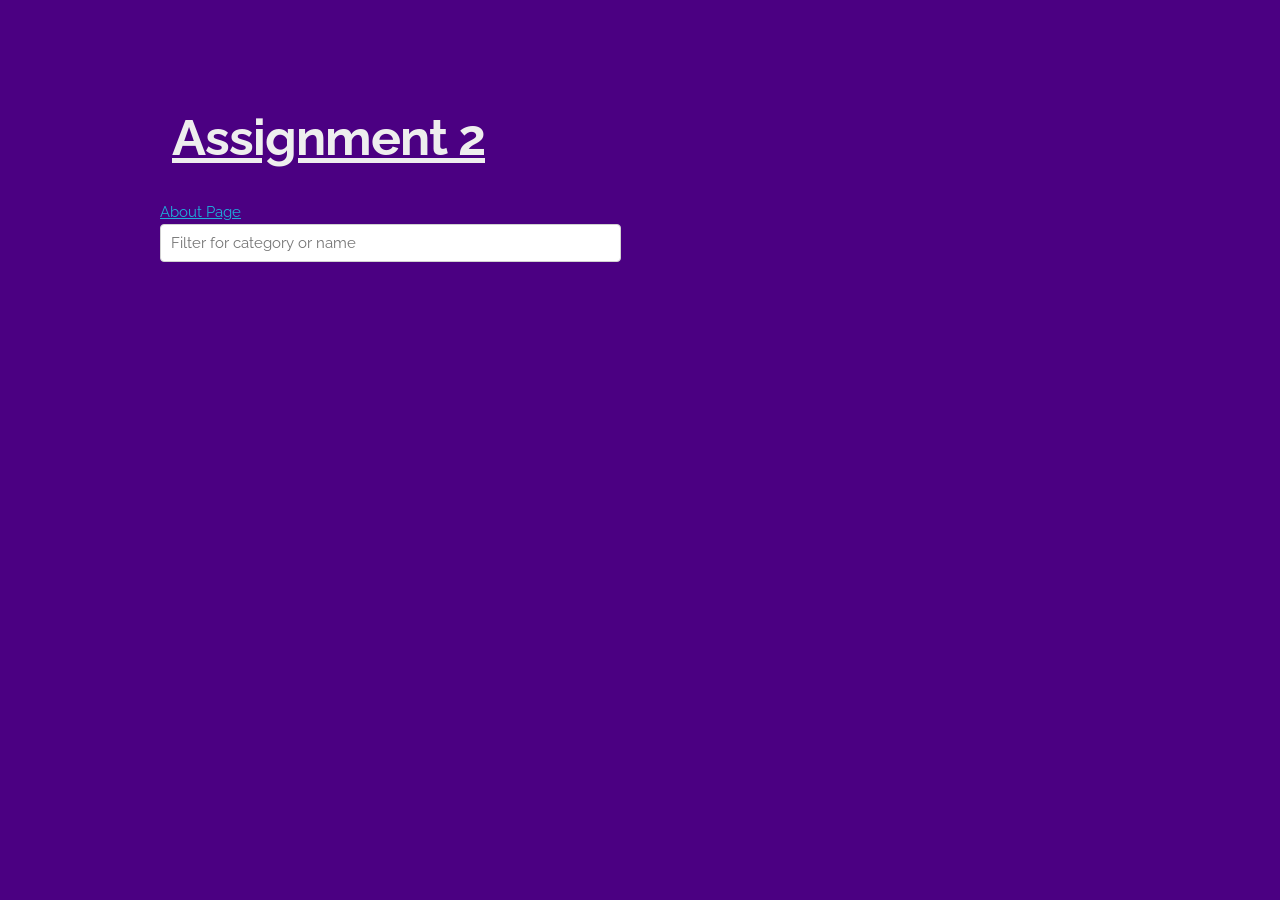
<file: public/asst-2/index.html>
<html lang="en">
<head>
    <meta charset="UTF-8">
    <meta name="viewport" content="width=device-width, initial-scale=1.0">
    <title>Assignment 2</title>
    <link href="//fonts.googleapis.com/css?family=Raleway:400,300,600" rel="stylesheet" type="text/css">
    <link rel="stylesheet" type="text/css" href="normalize.css" />
    <link rel="stylesheet" type="text/css" href="skeleton.css" />
    <link rel="stylesheet" type="text/css" href="styles.css" />
</head>
<body>
    <div class="container">
        <div class="row">
          <div class="one-half column" style="margin-top: 10%; bottom: 10%;">
            <h1>Assignment 2</h1>
            <a href="about.html">About Page</a>
            <input type="text" class="textentry" placeholder="Filter for category or name"></input>
            <div id="navContainer">
                <ul class="suggestions"></ul>
            </div>
          </div>
        </div>
      </div>
    <script src="script.js"></script>
</body>
</html>
</file>
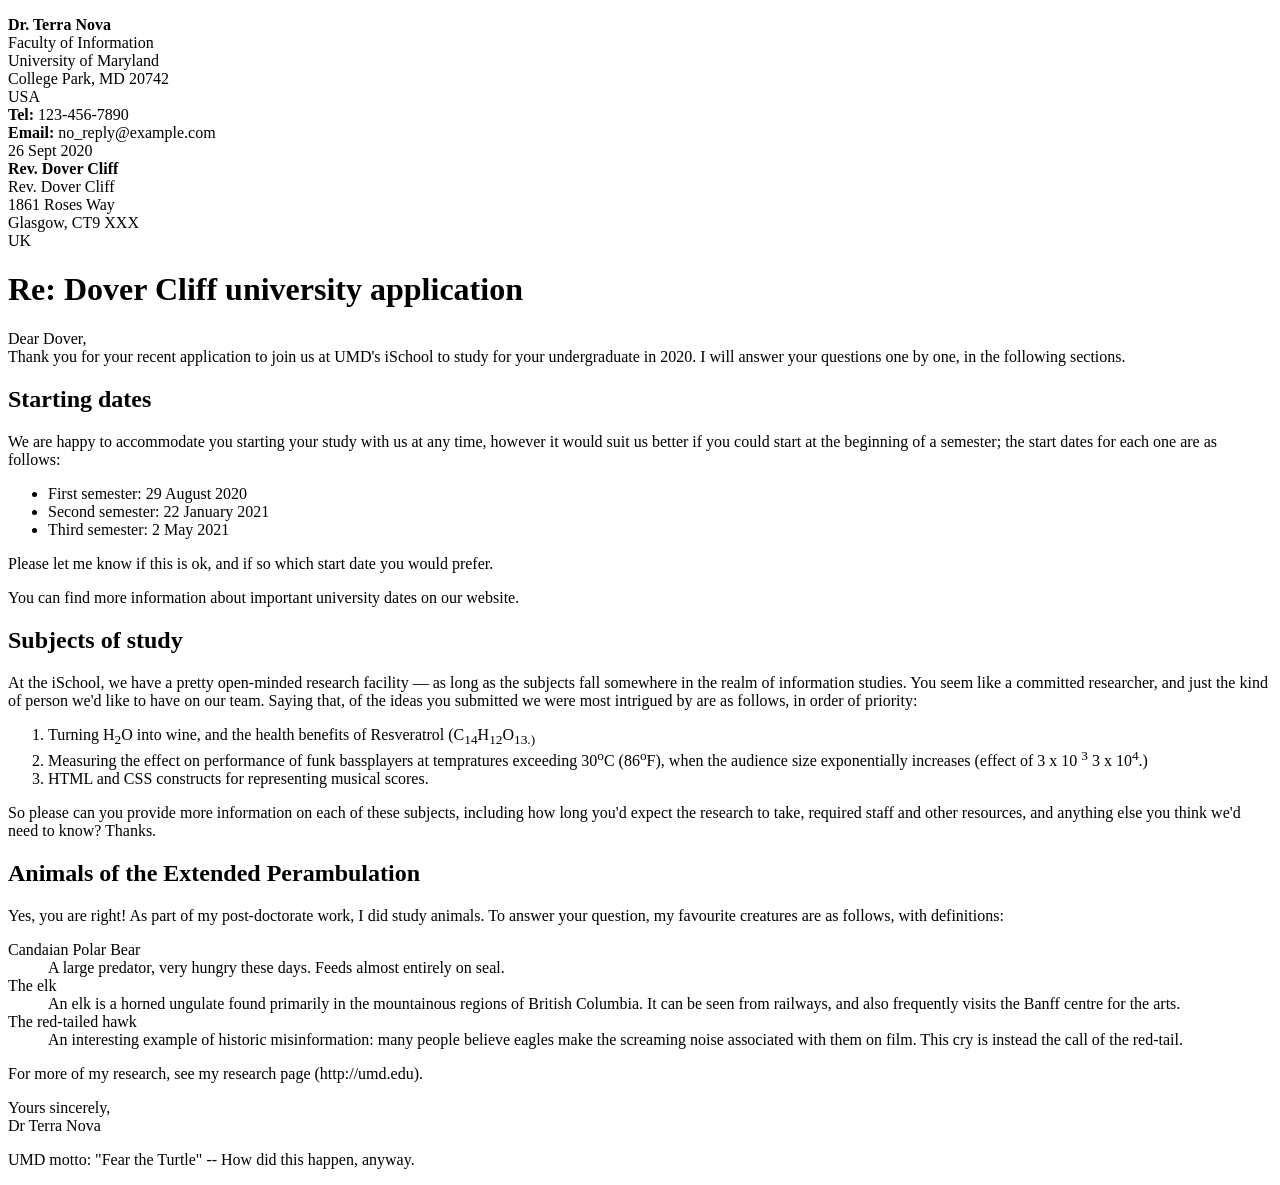
<file: public/lab_2/index.html>
<!DOCTYPE html>
<html>
    <head>
        <meta charset="UTF-8">
        <title>Lab 2 Email Shane Vong</title>
    </head>

    <body>
        <p><strong>Dr. Terra Nova</strong><br>
        Faculty of Information<br>
        University of Maryland<br>
        College Park, MD 20742<br>
        USA<br>
        <strong>Tel:</strong> 123-456-7890<br>
        <strong>Email: </strong> no_reply@example.com<br>

        26 Sept 2020<br>

        <strong>Rev. Dover Cliff</strong><br>
        Rev. Dover Cliff<br>
        1861 Roses Way<br>
        Glasgow, CT9 XXX<br>
        UK<br>
        </p>
        
        <h1>Re: Dover Cliff university application</h1>
    
        <p>Dear Dover,<br>
            Thank you for your recent application to join us at UMD's iSchool to study for your undergraduate in 2020. I will answer your questions one by one,
            in the following sections.</p>

        <h2>Starting dates</h2>

        <p>We are happy to accommodate you starting your study with us at any time, however it would suit us better if you could start at the beginning of a 
        semester; the start dates for each one are as follows:</p>

        <ul>
            <li>First semester: 29 August 2020</li>
            <li>Second semester: 22 January 2021</li>
            <li>Third semester: 2 May 2021</li>
        </ul>

        <p>Please let me know if this is ok, and if so which start date you would prefer.</p>
        <p>You can find more information about important university dates on our website.</p>

        <h2>Subjects of study</h2>

        <p>At the iSchool, we have a pretty open-minded research facility — as long as the subjects fall somewhere in the realm of information studies. You seem like a committed researcher, and just the kind of person we'd like to have on our team. 
        Saying that, of the ideas you submitted we were most intrigued by are as follows, in order of priority:
        </p>

        <ol>
            <li>Turning H<sub>2</sub>O into wine, and the health benefits of Resveratrol (C<sub>14</sub>H<sub>12</sub>O<sub>13.)</sub></li>
            <li>Measuring the effect on performance of funk bassplayers at tempratures exceeding 30<sup>o</sup>C (86<sup>o</sup>F), when the audience size exponentially increases (effect of 3 x 10 <sup>3</sup> 3 x 10<sup>4</sup>.)</li>
            <li>HTML and CSS constructs for representing musical scores.</li>
        </ol>

        <p>So please can you provide more information on each of these subjects, including how long you'd expect the research to take, 
        required staff and other resources, and anything else you think we'd need to know? Thanks.</p>

        <h2>Animals of the Extended Perambulation</h2>

        <p>Yes, you are right! As part of my post-doctorate work, I did study animals. To answer your question, 
        my favourite creatures are as follows, with definitions:</p>

        <dl>
            <dt>Candaian Polar Bear</dt>
            <dd>A large predator, very hungry these days. Feeds almost entirely on seal.</dd>
            <dt>The elk</dt>
            <dd>An elk is a horned ungulate found primarily in the mountainous regions of British Columbia. It can be seen from railways, and also frequently visits the Banff centre for the arts.</dd>
            <dt>The red-tailed hawk</dt>
            <dd>An interesting example of historic misinformation: many people believe eagles make the screaming noise associated with them on film. This cry is instead the call of the red-tail.</dd>
        </dl>

        <p>For more of my research, see my research page (http://umd.edu).</p>

        Yours sincerely,<br>
        Dr Terra Nova<br>

        <p>UMD motto: "Fear the Turtle" -- How did this happen, anyway.</p>
</body>

</html>
</file>
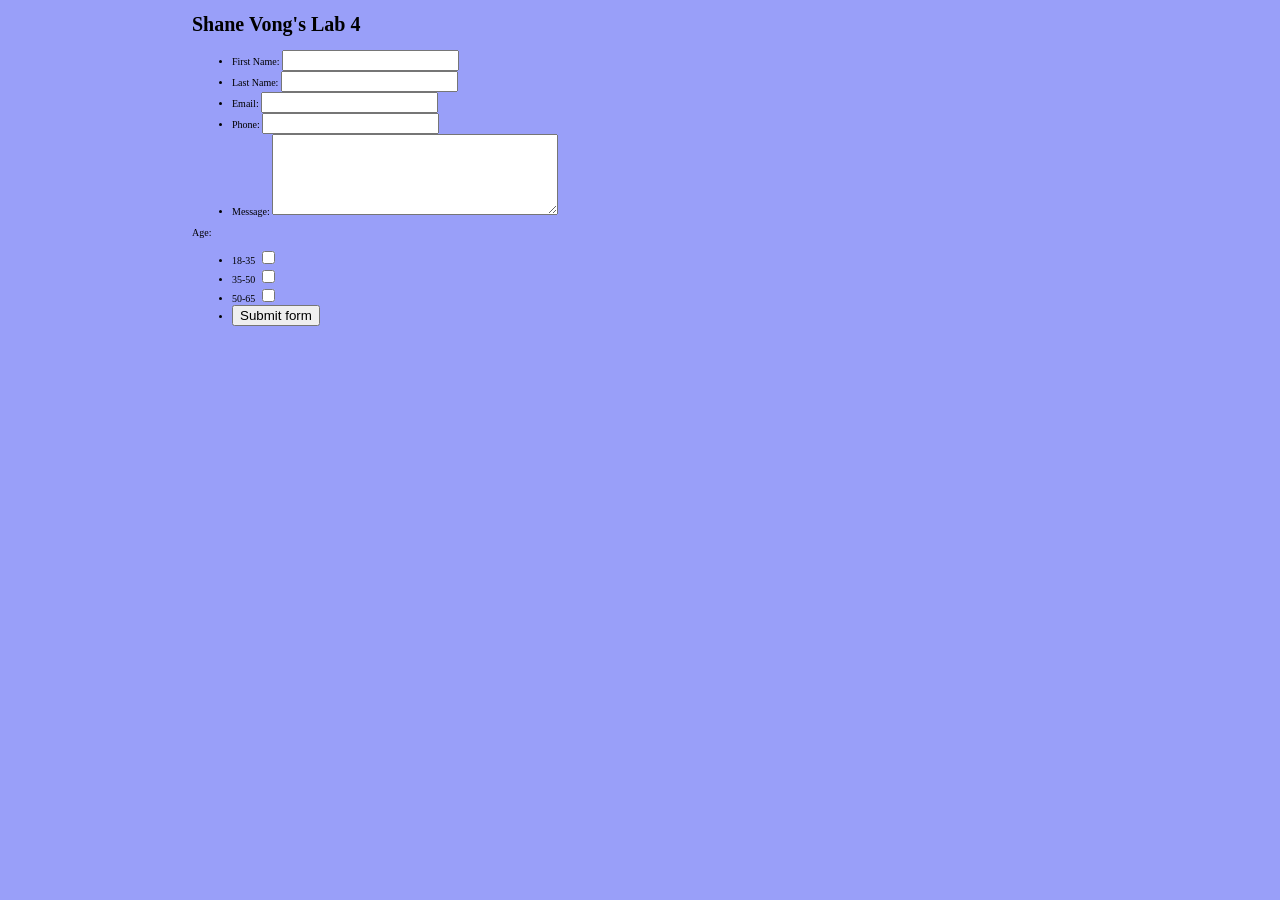
<file: public/lab_4/index.html>
<!DOCTYPE html>
<html lang="en">
    <head>
        <meta charset="utf-8">
        <title>Shane Vong's Lab 4</title>
        <link href="styles.css" rel="stylesheet">
    </head>
    
    <body>
        <h1>Shane Vong's Lab 4</h1>
        <div class="wrapper">
        <div class="container">

        <ul class="flex-outer">
        <li>
            <label for="firstname">First Name:</label>
            <input name="firstname" type="firstname" id="firstname">
        </li>
        <li>
            <label for="lastname">Last Name:</label>
            <input name="lastname" type="lastname" id="lastname">
        </li>
        <li>
            <label for="email">Email:</label>
            <input name="email" type="email" id="email">
        </li>
        <li>
            <label for="phone">Phone:</label>
            <input name="phone" type="phone" id="phone">
        </li>
        <li>
            <label for="message">Message:</label>
            <textarea name="message" rows="5" cols="33" id="message" placeholder="Enter your message here">            </textarea>
        </li>
        </ul>
        
            <p>Age:</p>
            <ul class="flex-inner">
                <li>
                    <label for="18-35">18-35</label>
                    <input type="checkbox" id="18-35" name="18-35" value="18-35">
                </li>
                <li>
                    <label for="35-50">35-50</label>
                    <input type="checkbox" id="35-50" name="35-50" value="35-50">
                </li>
                <li>
                    <label for="50-65">50-65</label>
                    <input type="checkbox" id="50-65" name="50-65" value="50-65">
                </li>
                <li class="button">
                    <button type="submit">Submit form</button>
                </li>

            </ul>
        

        </div>
        </div>
    </body>

</html>
</file>
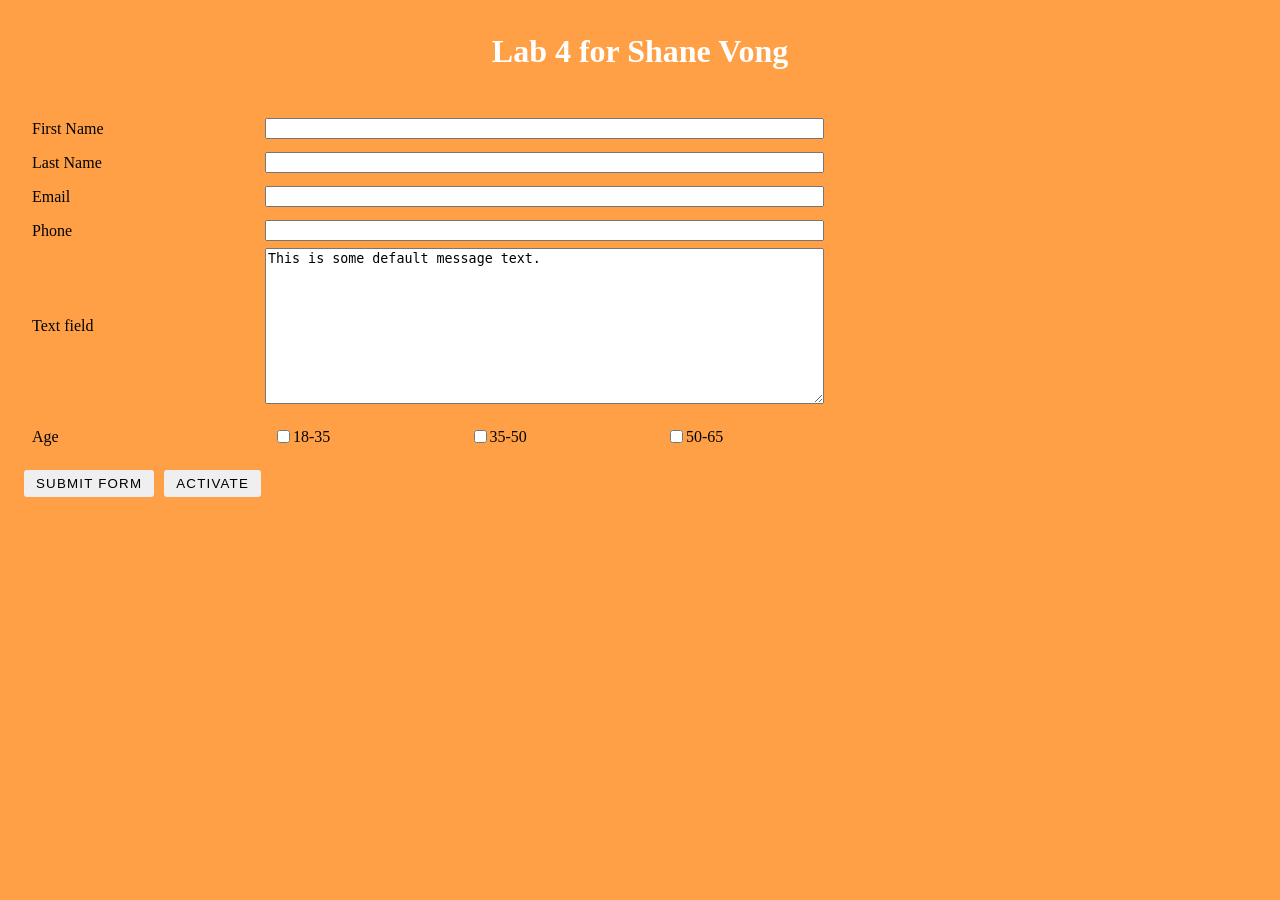
<file: public/lab_5/index.html>
<!DOCTYPE html>
<html lang="en">
<head>
    <title>Lab 4 for Shane Vong</title>
    <link rel="stylesheet" type="text/css" href="styles.css" />
</head>
<body>
    <div class="wrapper">
        <div class="container">
            <div class="header">
                <h1>Lab 4 for Shane Vong</h1>
            </div>
            <form action="/api" method="post">
                <ul class="flex-outer">
                    <li><label for="fname">First Name</label>
                        <input type="text" name="first-name" id="fname"></li>
                    <li><label for="lname">Last Name</label>
                        <input type="text" name="last-name" id="lname"></li>
                    <li><label for="email">Email</label>
                        <input type="email" name="email" id="email"></li>
                    <li><label for="phone">Phone</label>
                        <input type="tel" name="phone" id="phone"></li>
                    <li><label for="message">Text field</label>
                        <textarea name="message" id="message" cols="33" rows="10">This is some default message text.</textarea></li>
                    <li>
                        <p>
                            Age
                        </p>
                        <ul class='flex-inner'>
                            <li><input type="checkbox" id="eighteen-thirtyfive" name="age">
                                <label for="eighteen-thirtyfive">18-35</label></li>
                            <li><input type="checkbox" id="thirtyfive-fifty" name="age">
                                <label for="thirtyfive-fifty">35-50</label></li>
                            <li><input type="checkbox" id="fifty-sixtyfive" name="age">
                                <label for="fifty-sixtyfive">50-65</label></li>
                        </ul>
                    </li>
                    <li>
                        <button class="button" id="submit_button" name="submit_button" type="submit">Submit form</button>
                        <button onclick="testFunction()" class="button" id="active_button" name="active_button" type="button">Activate</button>
                    </li>
                </ul>
            </form>
        </div>
    </div>
    <script>
    function testFunction() {
        fetch('/api')
        .then((response) => response.text())
        .then((response) => {
             console.log(response);
             document.querySelector('body').style.backgroundColor = "#4EF26B";
             document.querySelector('h1').innerHTML = "Lab 5 for Shane Vong";
             document.querySelector('.flex-outer').style.margin = "0px auto";
             const elements = document.querySelectorAll('.flex-inner li label')
             const fruitArray = ['orange', 'mango', 'blueberry']
             elements.forEach((el,i) => {
                 const text = el.innerText;
                 console.log(text);
                 el.innerText = fruitArray[i];
                })

             const term = document.querySelectorAll('.checkbox-list-label')
             term.forEach((el,i) => {
                 const text = el.innerText;
                 console.log(text);
                 i.innerText = "Fruits";
                })

             
        })
   }
</script>
</body>
</html>
</file>
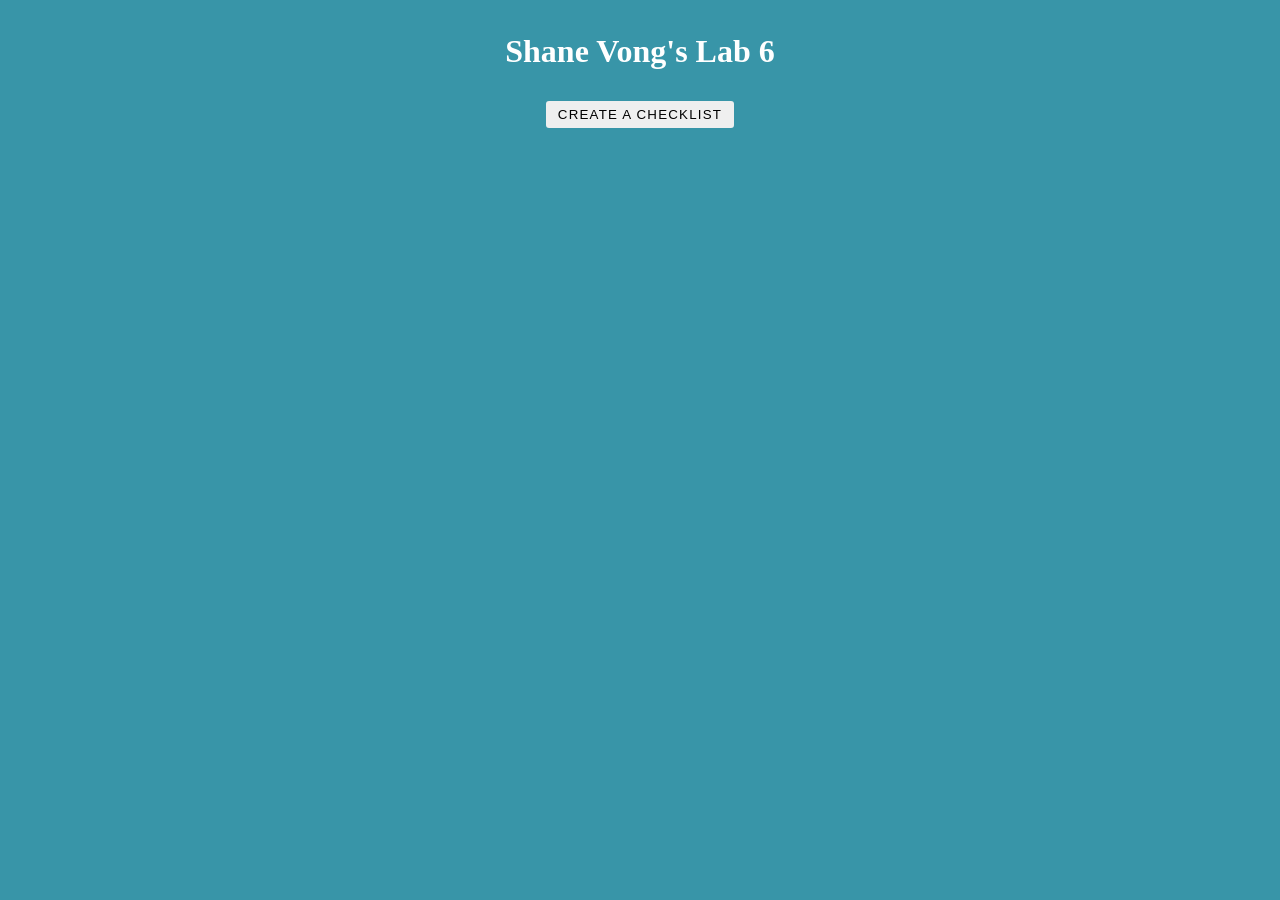
<file: public/lab_6/index.html>
<!DOCTYPE html>
<html lang="en">
  <head>
    <title>Shane Vong's Lab 6</title>
    <link rel="stylesheet" type="text/css" href="styles.css" />
    <script
      src="https://code.jquery.com/jquery-3.5.1.slim.min.js"
      integrity="sha256-4+XzXVhsDmqanXGHaHvgh1gMQKX40OUvDEBTu8JcmNs="
      crossorigin="anonymous"
    ></script>
  </head>
  <body>
    <div class="wrapper">
      <div class="container flex-outer">
        <div class="header">
          <h1>Shane Vong's Lab 6</h1>
        </div>
        <form>
          <button
            type="submit"
            class="submitButton"
            name="submitButton"
          >Create A Checklist</button>
        </form>
      </div>
    </div>
    <script src="script.js"></script>
  </body>
</html>
</file>
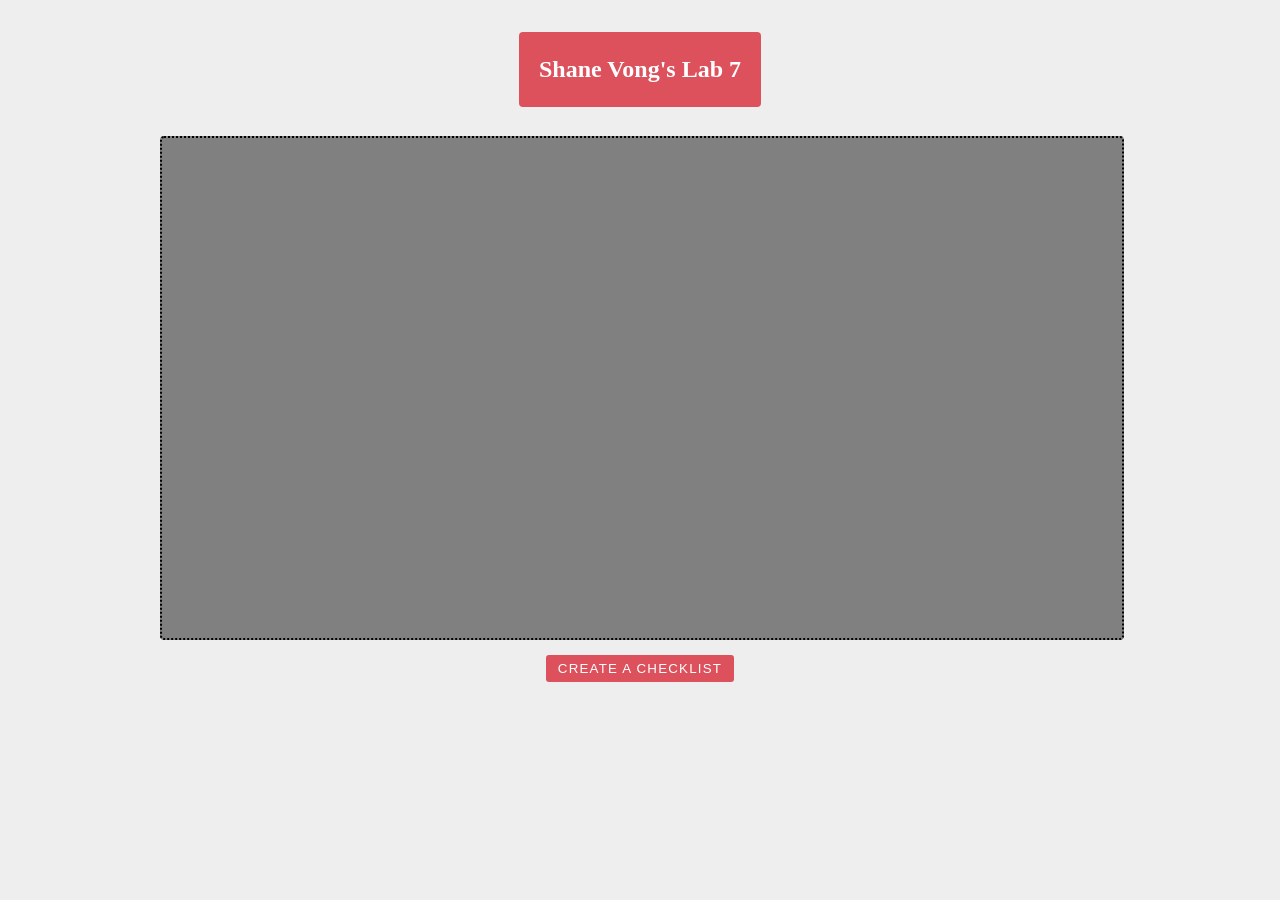
<file: public/lab_7/index.html>
<!DOCTYPE html>
<html lang="en">
    <head>
        <meta charset="UTF-8">
        <meta name="viewport" content="width=device-width, initial-scale=1.0" />
        <link rel="stylesheet" type="text/css" href="styles.css"/>
        <script 
            src="https://code.jquery.com/jquery-3.5.1.slim.min.js"
            integrity="sha256-4+XzXVhsDmqanXGHaHvgh1gMQKX40OUvDEBTu8JcmNs="
            crossorigin="anonymous"
        ></script>
        <title>Shane Vong's Lab 7</title>
    </head>
    <body>
        <div class="wrapper">
         <div class="container flex-outer">
             <div class="header">
                <h1>Shane Vong's Lab 7</h1>
             </div>
             <div id="chartContainer"></div>
             <form>
              <button
                type="submit"
                class="submitButton"
                name="submitButton"
              >Create A Checklist</button>
             </form>
         </div>
        </div>
        <script src="canvasjs.min.js"></script>
        <script src="script.js"></script>
    </body>
</html>

<!--
    - set this up as an HTML page with correct wrapper and container
    - this is to make sure your chart isn't Huge when it appears
    - Import your stylesheet in the head
    - Import your bar chart from https://canvasjs.com/html5-javascript-bar-chart/
    - Import script.js before your body closing tag
    - add a div with an id of chartContainer


    - TRY THIS: type "doc" at the top of this file and press "tab" for Emmet autocomplete support
-->
</file>
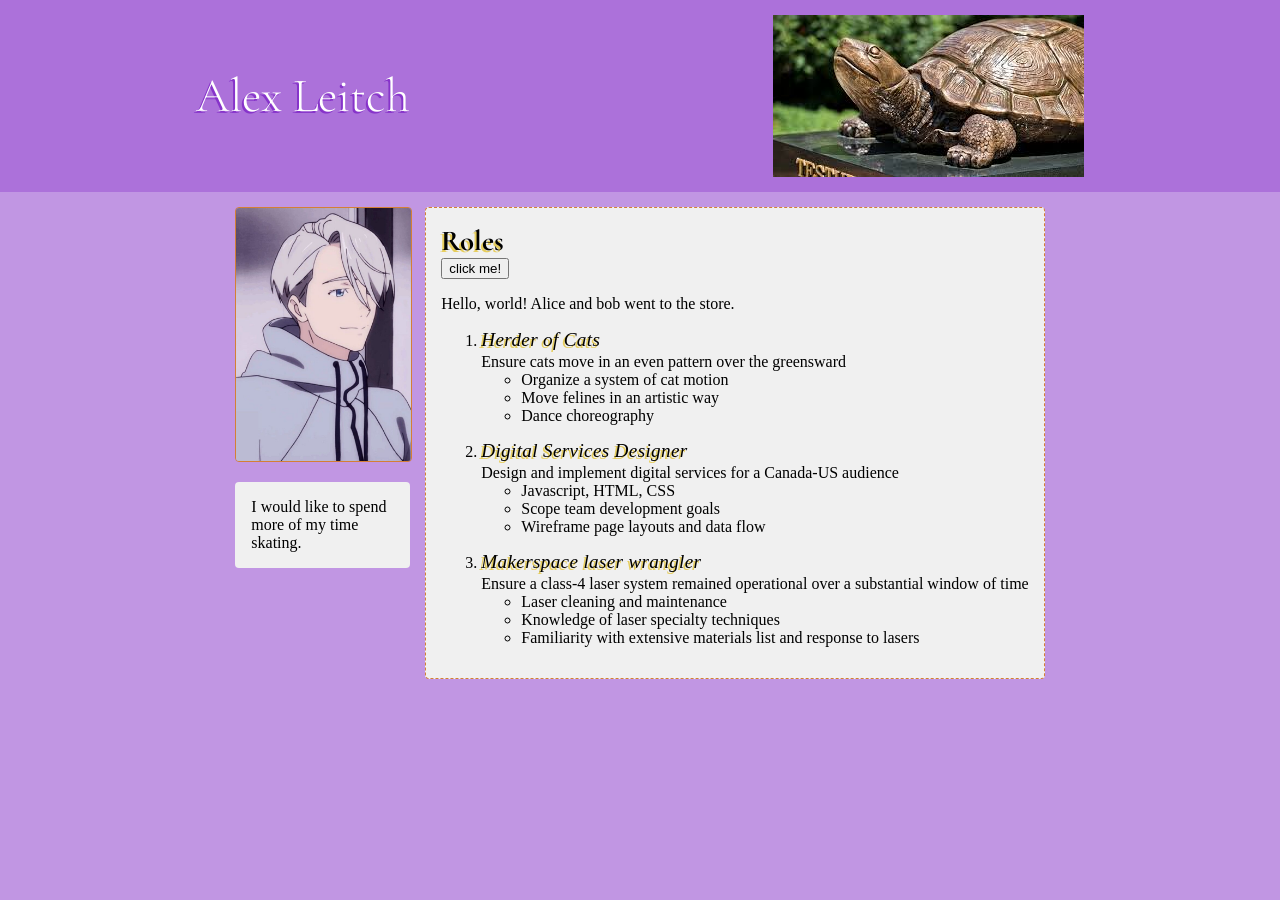
<file: public/answer_key/asst-1/index.html>
<!DOCTYPE html>
<html lang="en">

<head>
    <title>Alex Leitch demo resume</title>
    <link rel="stylesheet" type="text/css" href="styles.css" />
    <link href="https://fonts.googleapis.com/css2?family=Cormorant+Garamond:ital,wght@0,300;1,600&family=Sansita+Swashed:wght@300;700&display=swap" rel="stylesheet">
</head>

<body>
    <div class="header">
        <h1>Alex Leitch</h1>
        <img class="logo" src="testudo.jpeg" alt="The UMD tortoise"/>
    </div>
    <div class="wrapper">
        <div class="container">
            <div class="one">
                <img class="image" src="viktor.jpg" alt="Viktor, a character from Yuri on Ice"/>
                <p>I would like to spend more of my time skating.</p>
            </div>
            <div class="two">
                <h2 class="rolesTitle">Roles</h2>
                <button type="button" onclick="clickMe()">click me!</button>
                <p>
                    Hello, world! Alice and bob went to the store.
                </p>
                <ol>
                    <li>
                        <h2 class="jobtitle">Herder of Cats</h2>
                        <div class="jobdesc">Ensure cats move in an even pattern over the greensward</div>
                        <ul class="resp">
                            <li>Organize a system of cat motion</li>
                            <li>Move felines in an artistic way</li>
                            <li>Dance choreography</li>
                        </ul>
                    </li>
                    <li>
                        <h2 class="jobtitle">Digital Services Designer</h2>
                        <div class="jobdesc">Design and implement digital services for a Canada-US audience</div>
                        <ul class="resp">
                            <li>Javascript, HTML, CSS</li>
                            <li>Scope team development goals</li>
                            <li>Wireframe page layouts and data flow</li>
                        </ul>
                    </li>
                    <li>
                        <h2 class="jobtitle">Makerspace laser wrangler</h2>
                        <div class="jobdesc">Ensure a class-4 laser system remained operational over a substantial
                            window of
                            time</div>
                        <ul class="resp">
                            <li>Laser cleaning and maintenance</li>
                            <li>Knowledge of laser specialty techniques</li>
                            <li>Familiarity with extensive materials list and response to lasers</li>
                        </ul>
                    </li>
                </ol>

            </div>
        </div>
    </div>
    <script>
        function clickMe() {
            const RolesHeader = document.querySelector('.rolesTitle');
            console.log(RolesHeader);
            RolesHeader.innerHTML ="<h3>Hello World </h3>";
        }
    </script>
</body>

</html>
</file>
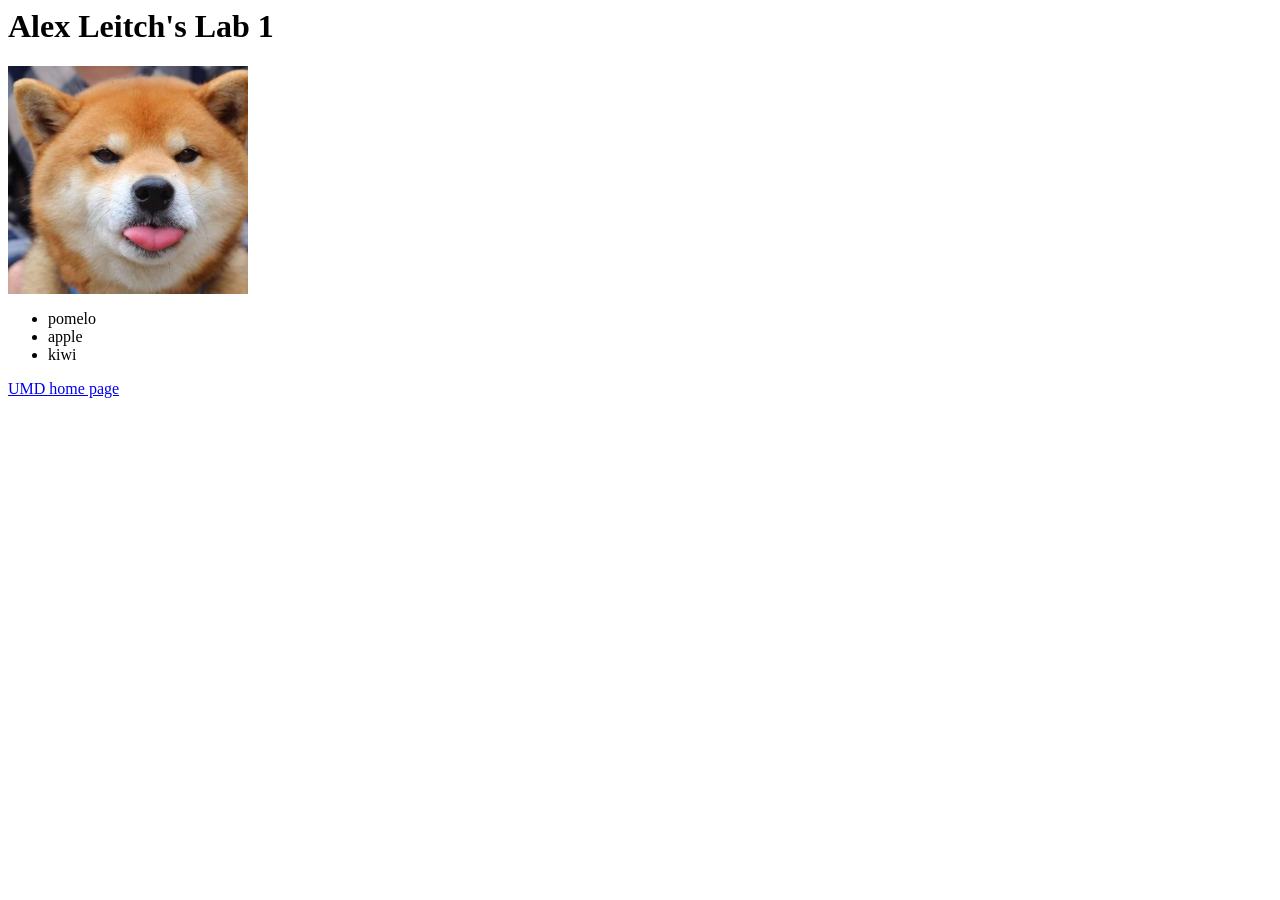
<file: public/answer_key/lab_1/index.html>
<html lang="en">
    <head>
        <title>Alex Leitch's Lab 1</title>
    </head>
    <body>
        <h1>Alex Leitch's Lab 1</h1>
        <img width="240" src="inu.png" alt="Shiba inu tongue stuck out"/><br />
        <ul>
            <li>pomelo</li>
            <li>apple</li>
            <li>kiwi</li>
        </ul>
        <a href="https://umd.edu">UMD home page</a>
    </body>
</html>
</file>
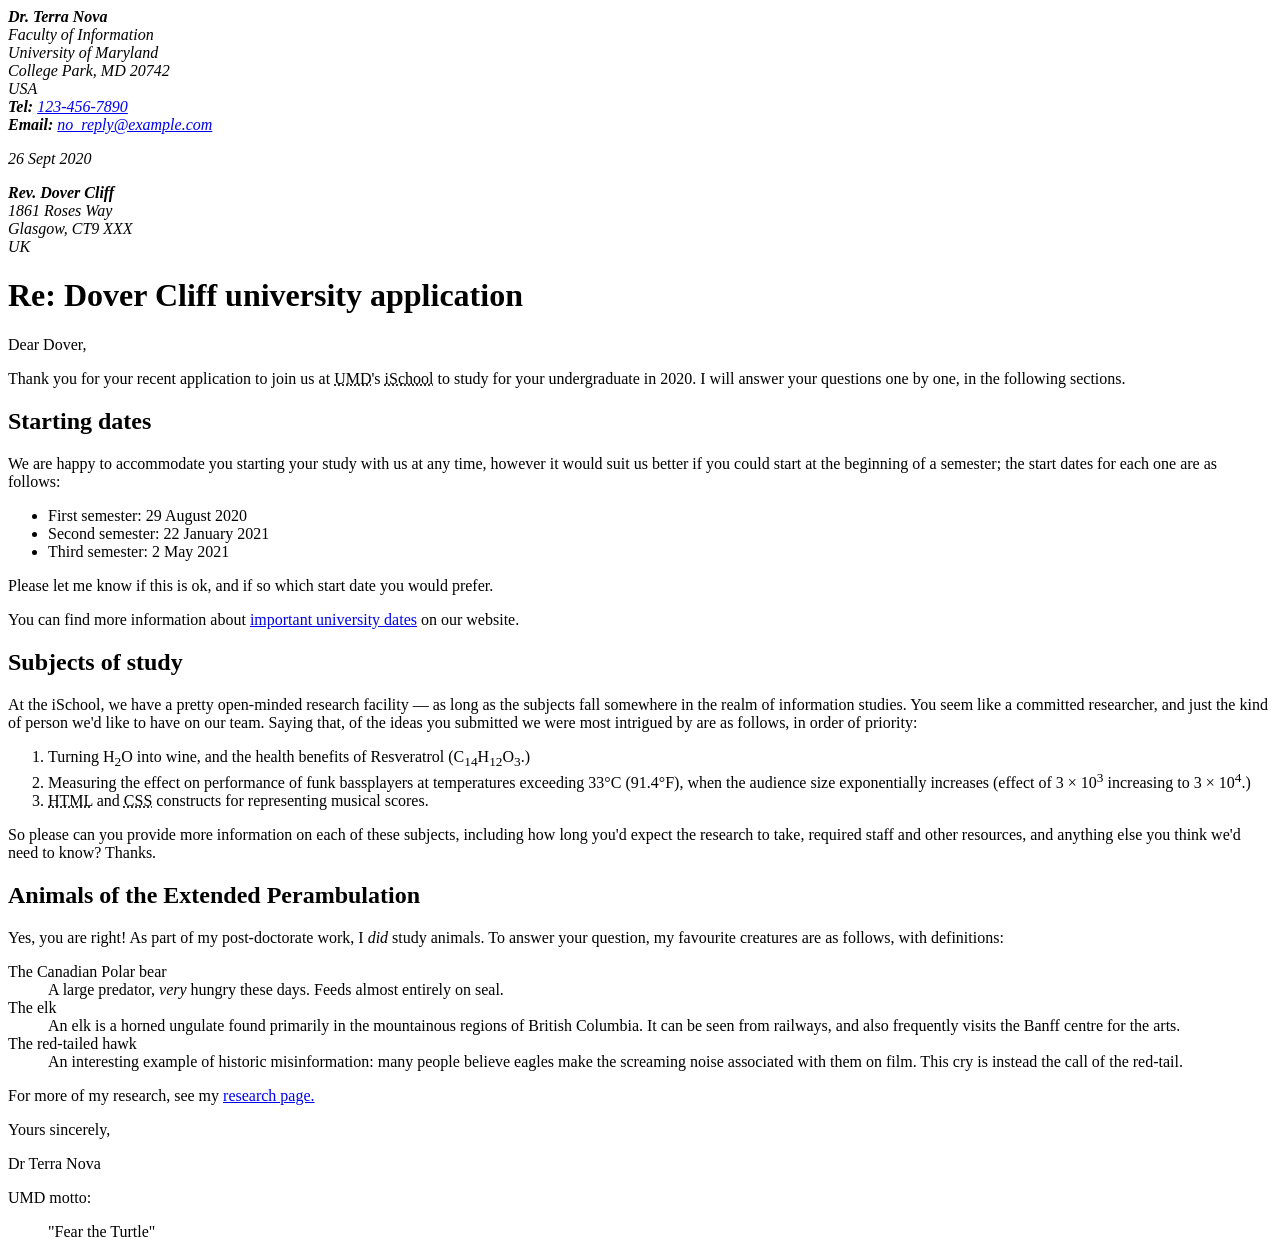
<file: public/answer_key/lab_2/index.html>
<!DOCTYPE html>
<html lang='en'>
    <head>
      <title>Lab 2</title>
      <meta name="author" content="Alex Leitch"/>
    </head>
    <body>
      <address>
      <strong>Dr. Terra Nova</strong><br />
      Faculty of Information<br />
      University of Maryland<br />
      College Park, MD 20742<br />
      USA<br />
      <strong>Tel:</strong>
      <a href="tel:1234567890">123-456-7890</a
      ><br />
      <strong>Email:</strong>
      <a href="mailto:no_reply@example.com">no_reply@example.com</a>

      <p><time datetime="2020-09-26">26 Sept 2020</time></p>
    </address>

    <address>
      <strong>Rev. Dover Cliff</strong><br />
      1861 Roses Way<br />
      Glasgow, CT9 XXX<br />
      UK
    </address>

    <h1>Re: Dover Cliff university application</h1>

    <p>Dear Dover,</p>

    <p>
      Thank you for your recent application to join us at
      <abbr title="University of Maryland">UMD</abbr>'s
      <abbr title="College of Information Studies">iSchool</abbr> to study for
      your undergraduate in 2020. I will answer your questions one by one, in
      the following sections.
    </p>

    <h2>Starting dates</h2>

    <p>
      We are happy to accommodate you starting your study with us at any time,
      however it would suit us better if you could start at the beginning of a
      semester; the start dates for each one are as follows:
    </p>

    <ul>
      <li>First semester: <time datetime="2020-08-29">29 August 2020</time></li>
      <li>
        Second semester: <time datetime="2021-01-22">22 January 2021</time>
      </li>
      <li>Third semester: <time datetime="2021-05-02">2 May 2021</time></li>
    </ul>

    <p>
      Please let me know if this is ok, and if so which start date you would
      prefer.
    </p>

    <p>
      You can find more information about
      <a
        href="http://example.com/"
        title="University of Maryland&#39;s Academic Calander"
        >important university dates</a
      >
      on our website.
    </p>

    <h2>Subjects of study</h2>

    <p>
      At the iSchool, we have a pretty open-minded research facility — as long
      as the subjects fall somewhere in the realm of information studies. You
      seem like a committed researcher, and just the kind of
      person we'd like to have on our team. Saying that, of the ideas you
      submitted we were most intrigued by are as follows, in order of priority:
    </p>

    <ol>
      <li>
        Turning H<sub>2</sub>O into wine, and the health benefits of Resveratrol
        (C<sub>14</sub>H<sub>12</sub>O<sub>3</sub>.)
      </li>
      <li>
        Measuring the effect on performance of funk bassplayers at temperatures
        exceeding 33°C (91.4°F), when the audience size exponentially increases
        (effect of 3 × 10<sup>3</sup> increasing to 3 × 10<sup>4</sup>.)
      </li>
      <li>
        <abbr title="hypertext Markup Language">HTML</abbr> and
        <abbr title="Cascading Style Sheets">CSS</abbr> constructs for
        representing musical scores.
      </li>
    </ol>

    <p>
      So please can you provide more information on each of these subjects,
      including how long you'd expect the research to take, required staff and
      other resources, and anything else you think we'd need to know? Thanks.
    </p>

    <h2>Animals of the Extended Perambulation</h2>

    <p>
      Yes, you are right! As part of my post-doctorate work, I
      <em>did</em> study animals. To answer your question, my favourite
      creatures are as follows, with definitions:
    </p>

    <dl>
      <dt>The Canadian Polar bear</dt>
      <dd>
        A large predator, <em>very</em> hungry these days. Feeds almost entirely
        on seal.
      </dd>
      <dt>The elk</dt>
      <dd>
        An elk is a horned ungulate found primarily in the mountainous regions
        of British Columbia. It can be seen from railways, and also frequently
        visits the Banff centre for the arts.
      </dd>
      <dt>The red-tailed hawk</dt>
      <dd>
        An interesting example of historic misinformation: many people believe
        eagles make the screaming noise associated with them on film. This cry
        is instead the call of the red-tail.
      </dd>
    </dl>

    <p>
      For more of my research, see my
      <a href="http://umd.edu" title="Dr. Terra Nova&#39;s Research Page"
        >research page.</a
      >
    </p>

    <p>Yours sincerely,</p>

    <p>Dr Terra Nova</p>

    <p>UMD motto:</p>
    <blockquote>"Fear the Turtle"</blockquote>
</html>
</file>
<file: public/asst-2/skeleton.css>
/*
* Skeleton V2.0.4
* Copyright 2014, Dave Gamache
* www.getskeleton.com
* Free to use under the MIT license.
* http://www.opensource.org/licenses/mit-license.php
* 12/29/2014
*/


/* Table of contents
––––––––––––––––––––––––––––––––––––––––––––––––––
- Grid
- Base Styles
- Typography
- Links
- Buttons
- Forms
- Lists
- Code
- Tables
- Spacing
- Utilities
- Clearing
- Media Queries
*/


/* Grid
–––––––––––––––––––––––––––––––––––––––––––––––––– */
.container {
  position: relative;
  width: 100%;
  max-width: 960px;
  margin: 0 auto;
  padding: 0 20px;
  box-sizing: border-box; }
.column,
.columns {
  width: 100%;
  float: left;
  box-sizing: border-box; }

/* For devices larger than 400px */
@media (min-width: 400px) {
  .container {
    width: 85%;
    padding: 0; }
}

/* For devices larger than 550px */
@media (min-width: 550px) {
  .container {
    width: 80%; }
  .column,
  .columns {
    margin-left: 4%; }
  .column:first-child,
  .columns:first-child {
    margin-left: 0; }

  .one.column,
  .one.columns                    { width: 4.66666666667%; }
  .two.columns                    { width: 13.3333333333%; }
  .three.columns                  { width: 22%;            }
  .four.columns                   { width: 30.6666666667%; }
  .five.columns                   { width: 39.3333333333%; }
  .six.columns                    { width: 48%;            }
  .seven.columns                  { width: 56.6666666667%; }
  .eight.columns                  { width: 65.3333333333%; }
  .nine.columns                   { width: 74.0%;          }
  .ten.columns                    { width: 82.6666666667%; }
  .eleven.columns                 { width: 91.3333333333%; }
  .twelve.columns                 { width: 100%; margin-left: 0; }

  .one-third.column               { width: 30.6666666667%; }
  .two-thirds.column              { width: 65.3333333333%; }

  .one-half.column                { width: 48%; }

  /* Offsets */
  .offset-by-one.column,
  .offset-by-one.columns          { margin-left: 8.66666666667%; }
  .offset-by-two.column,
  .offset-by-two.columns          { margin-left: 17.3333333333%; }
  .offset-by-three.column,
  .offset-by-three.columns        { margin-left: 26%;            }
  .offset-by-four.column,
  .offset-by-four.columns         { margin-left: 34.6666666667%; }
  .offset-by-five.column,
  .offset-by-five.columns         { margin-left: 43.3333333333%; }
  .offset-by-six.column,
  .offset-by-six.columns          { margin-left: 52%;            }
  .offset-by-seven.column,
  .offset-by-seven.columns        { margin-left: 60.6666666667%; }
  .offset-by-eight.column,
  .offset-by-eight.columns        { margin-left: 69.3333333333%; }
  .offset-by-nine.column,
  .offset-by-nine.columns         { margin-left: 78.0%;          }
  .offset-by-ten.column,
  .offset-by-ten.columns          { margin-left: 86.6666666667%; }
  .offset-by-eleven.column,
  .offset-by-eleven.columns       { margin-left: 95.3333333333%; }

  .offset-by-one-third.column,
  .offset-by-one-third.columns    { margin-left: 34.6666666667%; }
  .offset-by-two-thirds.column,
  .offset-by-two-thirds.columns   { margin-left: 69.3333333333%; }

  .offset-by-one-half.column,
  .offset-by-one-half.columns     { margin-left: 52%; }

}


/* Base Styles
–––––––––––––––––––––––––––––––––––––––––––––––––– */
/* NOTE
html is set to 62.5% so that all the REM measurements throughout Skeleton
are based on 10px sizing. So basically 1.5rem = 15px :) */
html {
  font-size: 62.5%; }
body {
  font-size: 1.5em; /* currently ems cause chrome bug misinterpreting rems on body element */
  line-height: 1.6;
  font-weight: 400;
  font-family: "Raleway", "HelveticaNeue", "Helvetica Neue", Helvetica, Arial, sans-serif;
  color: #222; }


/* Typography
–––––––––––––––––––––––––––––––––––––––––––––––––– */
h1, h2, h3, h4, h5, h6 {
  margin-top: 0;
  margin-bottom: 2rem;
  font-weight: 300; }
h1 { font-size: 4.0rem; line-height: 1.2;  letter-spacing: -.1rem;}
h2 { font-size: 3.6rem; line-height: 1.25; letter-spacing: -.1rem; }
h3 { font-size: 3.0rem; line-height: 1.3;  letter-spacing: -.1rem; }
h4 { font-size: 2.4rem; line-height: 1.35; letter-spacing: -.08rem; }
h5 { font-size: 1.8rem; line-height: 1.5;  letter-spacing: -.05rem; }
h6 { font-size: 1.5rem; line-height: 1.6;  letter-spacing: 0; }

/* Larger than phablet */
@media (min-width: 550px) {
  h1 { font-size: 5.0rem; }
  h2 { font-size: 4.2rem; }
  h3 { font-size: 3.6rem; }
  h4 { font-size: 3.0rem; }
  h5 { font-size: 2.4rem; }
  h6 { font-size: 1.5rem; }
}

p {
  margin-top: 0; }


/* Links
–––––––––––––––––––––––––––––––––––––––––––––––––– */
a {
  color: #1EAEDB; }
a:hover {
  color: #0FA0CE; }


/* Buttons
–––––––––––––––––––––––––––––––––––––––––––––––––– */
.button,
button,
input[type="submit"],
input[type="reset"],
input[type="button"] {
  display: inline-block;
  height: 38px;
  padding: 0 30px;
  color: #555;
  text-align: center;
  font-size: 11px;
  font-weight: 600;
  line-height: 38px;
  letter-spacing: .1rem;
  text-transform: uppercase;
  text-decoration: none;
  white-space: nowrap;
  background-color: transparent;
  border-radius: 4px;
  border: 1px solid #bbb;
  cursor: pointer;
  box-sizing: border-box; }
.button:hover,
button:hover,
input[type="submit"]:hover,
input[type="reset"]:hover,
input[type="button"]:hover,
.button:focus,
button:focus,
input[type="submit"]:focus,
input[type="reset"]:focus,
input[type="button"]:focus {
  color: #333;
  border-color: #888;
  outline: 0; }
.button.button-primary,
button.button-primary,
input[type="submit"].button-primary,
input[type="reset"].button-primary,
input[type="button"].button-primary {
  color: #FFF;
  background-color: #33C3F0;
  border-color: #33C3F0; }
.button.button-primary:hover,
button.button-primary:hover,
input[type="submit"].button-primary:hover,
input[type="reset"].button-primary:hover,
input[type="button"].button-primary:hover,
.button.button-primary:focus,
button.button-primary:focus,
input[type="submit"].button-primary:focus,
input[type="reset"].button-primary:focus,
input[type="button"].button-primary:focus {
  color: #FFF;
  background-color: #1EAEDB;
  border-color: #1EAEDB; }


/* Forms
–––––––––––––––––––––––––––––––––––––––––––––––––– */
input[type="email"],
input[type="number"],
input[type="search"],
input[type="text"],
input[type="tel"],
input[type="url"],
input[type="password"],
textarea,
select {
  height: 38px;
  padding: 6px 10px; /* The 6px vertically centers text on FF, ignored by Webkit */
  background-color: #fff;
  border: 1px solid #D1D1D1;
  border-radius: 4px;
  box-shadow: none;
  box-sizing: border-box; }
/* Removes awkward default styles on some inputs for iOS */
input[type="email"],
input[type="number"],
input[type="search"],
input[type="text"],
input[type="tel"],
input[type="url"],
input[type="password"],
textarea {
  -webkit-appearance: none;
     -moz-appearance: none;
          appearance: none; }
textarea {
  min-height: 65px;
  padding-top: 6px;
  padding-bottom: 6px; }
input[type="email"]:focus,
input[type="number"]:focus,
input[type="search"]:focus,
input[type="text"]:focus,
input[type="tel"]:focus,
input[type="url"]:focus,
input[type="password"]:focus,
textarea:focus,
select:focus {
  border: 1px solid #33C3F0;
  outline: 0; }
label,
legend {
  display: block;
  margin-bottom: .5rem;
  font-weight: 600; }
fieldset {
  padding: 0;
  border-width: 0; }
input[type="checkbox"],
input[type="radio"] {
  display: inline; }
label > .label-body {
  display: inline-block;
  margin-left: .5rem;
  font-weight: normal; }


/* Lists
–––––––––––––––––––––––––––––––––––––––––––––––––– */
ul {
  list-style: circle inside; }
ol {
  list-style: decimal inside; }
ol, ul {
  padding-left: 0;
  margin-top: 0; }
ul ul,
ul ol,
ol ol,
ol ul {
  margin: 1.5rem 0 1.5rem 3rem;
  font-size: 90%; }
li {
  margin-bottom: 1rem; }


/* Code
–––––––––––––––––––––––––––––––––––––––––––––––––– */
code {
  padding: .2rem .5rem;
  margin: 0 .2rem;
  font-size: 90%;
  white-space: nowrap;
  background: #F1F1F1;
  border: 1px solid #E1E1E1;
  border-radius: 4px; }
pre > code {
  display: block;
  padding: 1rem 1.5rem;
  white-space: pre; }


/* Tables
–––––––––––––––––––––––––––––––––––––––––––––––––– */
th,
td {
  padding: 12px 15px;
  text-align: left;
  border-bottom: 1px solid #E1E1E1; }
th:first-child,
td:first-child {
  padding-left: 0; }
th:last-child,
td:last-child {
  padding-right: 0; }


/* Spacing
–––––––––––––––––––––––––––––––––––––––––––––––––– */
button,
.button {
  margin-bottom: 1rem; }
input,
textarea,
select,
fieldset {
  margin-bottom: 1.5rem; }
pre,
blockquote,
dl,
figure,
table,
p,
ul,
ol,
form {
  margin-bottom: 2.5rem; }


/* Utilities
–––––––––––––––––––––––––––––––––––––––––––––––––– */
.u-full-width {
  width: 100%;
  box-sizing: border-box; }
.u-max-full-width {
  max-width: 100%;
  box-sizing: border-box; }
.u-pull-right {
  float: right; }
.u-pull-left {
  float: left; }


/* Misc
–––––––––––––––––––––––––––––––––––––––––––––––––– */
hr {
  margin-top: 3rem;
  margin-bottom: 3.5rem;
  border-width: 0;
  border-top: 1px solid #E1E1E1; }


/* Clearing
–––––––––––––––––––––––––––––––––––––––––––––––––– */

/* Self Clearing Goodness */
.container:after,
.row:after,
.u-cf {
  content: "";
  display: table;
  clear: both; }


/* Media Queries
–––––––––––––––––––––––––––––––––––––––––––––––––– */
/*
Note: The best way to structure the use of media queries is to create the queries
near the relevant code. For example, if you wanted to change the styles for buttons
on small devices, paste the mobile query code up in the buttons section and style it
there.
*/


/* Larger than mobile */
@media (min-width: 400px) {}

/* Larger than phablet (also point when grid becomes active) */
@media (min-width: 550px) {}

/* Larger than tablet */
@media (min-width: 750px) {}

/* Larger than desktop */
@media (min-width: 1000px) {}

/* Larger than Desktop HD */
@media (min-width: 1200px) {}
</file>
<file: public/asst-2/styles.css>
body {
  background-color: indigo;
}

h1 {
  display: block;
  color: #eee;
  padding: 12px;
  font-weight: bold;
  text-decoration: underline;
}

.textentry {
  width: 100%;
}

span.name {
  font-weight: 900;
  font-size: 16px;
}

#navcontainer {
  padding: 0 0 1em 0;
  color: #333;
}

#navcontainer ul {
  list-style: none;
  margin: 0;
  padding: 0;
  border: none;
  width: auto;
}

#navcontainer li {
  border-bottom: 1px solid #90bade;
  margin: 0;
  padding: 10px;
  border-radius: 3px;
  background: rgb(238, 232, 170);
  background: linear-gradient(
    180deg,
    rgba(238, 232, 170, 1) 35%,
    rgba(255, 251, 238, 1) 100%
  );
}
</file>
<file: public/lab_4/styles.css>
html, body {
    margin: 0;
    padding: 0;
  }
  
  html {
    font-size: 10px;
    
  }

  body {
    width: 70%;
    min-width: 800px;
    margin: 0 auto;
    background-color: #999ff9;
  }
</file>
<file: public/lab_5/styles.css>
/*CSS*/
body {
  background: #FFA046;
}

.wrapper {
  display: flex;
  flex-direction: column;
}

.container {
  min-height: 100%;
}

.header {
  color: #fff;
  display: flex;
  flex-direction: row;
  flex-wrap: wrap;
  justify-content: center;
  align-items: center;
  margin: 0;
  margin-bottom: 5px;
  padding: 4px 8px;
  border-radius: 4px;
}

/* Enter YOUR lab styles after this line */
.flex-outer li,
.flex-inner {
  display: flex;
  flex-wrap: wrap;
  align-items: center;
}

.flex-outer > li > label,
.flex-outer li p {
  flex: 1 0 125px;
  max-width: 225px;
  padding: 8px;
}
 
.flex-outer > li > label + *,
.flex-inner {
  flex: 1 0 225px;
}

.flex-outer button {
  margin-left: 0px;
  margin-right: 10px;
  padding: 6px 12px;
  border: none;
  text-transform: uppercase;
  letter-spacing: 1.2px;
  border-radius: 3px;
}

.flex-inner li {
  width: 150px;
}

.flex-inner {
  padding: 0 8px;
  justify-content: space-between;
}

.flex-outer {
  max-width:800px;
  padding: 0 16px;
}
</file>
<file: public/lab_6/styles.css>
/*CSS*/
body {
  background: #3895a8;
}

.wrapper {
  display: flex;
  flex-direction: column;
}

.container {
  min-height: 100%;
}

.header {
  color: #fff;
  display: flex;
  flex-direction: row;
  flex-wrap: wrap;
  justify-content: center;
  align-items: center;
  margin: 0;
  margin-bottom: 5px;
  padding: 4px 8px;
  border-radius: 4px;
}

/* Enter YOUR lab styles after this line */
.flex-outer li,
.flex-inner {
  display: flex;
  flex-wrap: wrap;
  align-items: center;
  flex-direction: column;
}

.flex-outer > li > label,
.flex-outer li p {
  flex: 1 0 125px;
  max-width: 225px;
  padding: 8px;
}
 
.flex-outer > li > label + *,
.flex-inner {
  flex: 1 0 225px;
}

.flex-outer button {
  padding: 6px 12px;
  border: none;
  text-transform: uppercase;
  letter-spacing: 1.2px;
  border-radius: 3px;
  display: block;
  margin: 0 auto;
}

.flex-inner li {
  width: 100%;
  padding: 8px 16px;
  display: flex;
  flex-direction: row;
}

.flex-inner input {
  margin-right: 15px;
}

.flex-inner {
  padding: 0 8px;
  justify-content: space-between;
}

.flex-outer {
  max-width:800px;
  padding: 0 16px;
  margin:0 auto;
}
</file>
<file: public/lab_7/styles.css>
/*CSS*/
body {
  background: #eee;
}

.wrapper {
  display: flex;
  flex-direction: column;
}

.container {
  min-height: 100%;
}

.header {
  color: #fff;
  display: flex;
  flex-direction: row;
  flex-wrap: wrap;
  justify-content: center;
  align-items: center;
  margin: 0;
  margin-bottom: 5px;
  padding: 4px 8px;
  border-radius: 4px;
}

.flex-outer li,
.flex-inner {
  display: flex;
  flex-wrap: wrap;
  align-items: center;
  flex-direction: column;
}

.flex-outer > li > label,
.flex-outer li p {
  flex: 1 0 125px;
  max-width: 225px;
  padding: 8px;
}
 
.flex-outer > li > label + *,
.flex-inner {
  flex: 1 0 225px;
}

.flex-outer button {
  background-color: rgb(221, 81, 93);
  color: white;
  padding: 6px 12px;
  border: none;
  text-transform: uppercase;
  letter-spacing: 1.2px;
  border-radius: 3px;
  display: block;
  margin: 0 auto;
}

.flex-inner li {
  width: 100%;
  padding: 8px 16px;
  display: flex;
  flex-direction: row;
}

.flex-inner input {
  margin-right: 15px;
}

.flex-inner {
  padding: 0 8px;
  justify-content: space-between;
}

.flex-outer {
  width: 960px;
  padding: 0 16px;
  margin:0 auto;
}

/* New for Lab 7 */
h1 {
  margin: 20px 50px;
  padding: 0 20px;
  min-height: 75px;
  background-color: rgb(221, 81, 93);
  color: white;
  display: flex;
  
  align-items: center;
  justify-content: center;
  font-weight: bold;
  font-size: 1.5em;
  text-transform: capitalize;
  flex-wrap: nowrap;
  border-radius: 4px;
}

#chartContainer {
    background: gray;
    border: 2px dotted black;
    border-radius: 4px;
    height: 500px;
    width: 100%;
    margin-bottom: 15px;
}
</file>
<file: public/answer_key/asst-1/styles.css>
/* 
petrol #3895A8
true white #FFF
pale gray #F0F0F0
orange #D47F35
light orange #FAD7B9
*/


/* 

yellow  - #E6CD5C
purple - #A350E6
*/


body {
  margin: 0;
  padding: 0;
  font-family: serif;
  background-color: #8734ca83;
}

h1, h2 {
  margin: 0;
  padding: 0;
  font-family: 'Cormorant Garamond', 'Times New Roman', serif;
  text-shadow: -2px 2px #E6CD5C;
}
/* 
font-family: 'Cormorant Garamond', serif;
font-family: 'Sansita Swashed', cursive; */

h1 {
  font-size: 3rem;
  font-weight: 300;
  text-shadow: -2px 2px #8734ca;
}

h2 {
  font-size: 1.8rem;
  font-weight: 900;
}


.header {
  background: #8734ca60;
  color: #fff;
  display: flex;
  flex-direction: row;
  flex-wrap: wrap;
  justify-content: space-around;
  align-items: center;
  margin: 0;
  margin-bottom: 15px;
  padding: 15px;
}

.wrapper {
  display: flex;
  flex-direction: column;
  align-items: center;
}

.container {
  display: flex;
  flex-wrap: wrap;
  max-width: 960px;
  min-height: 100%;
  flex-direction: row;
  justify-content: space-between;
  align-items: flex-start;
}

.one {
  flex: 0 1 auto;
  width: 175px;
  margin-right: 15px;
}

.one p {
  background: #f0f0f0;
  border-radius: 4px;
  padding: 15px;
  flex: 0 1 auto;
  border: solid 1px transparent;
}



.image {
  width: inherit;
  border-radius: 4px;
  border: solid 1px #d47f35;
}

.two {
  flex: 0 2 auto;
  border-radius: 4px;
  background: #f0f0f0;
  padding: 15px;
  border: dashed 1px #d47f35;
}

.jobtitle {
  font-family: "Vollkorn", serif;
  font-weight: 400;
  font-style: italic;
  font-size: 1.2rem;
  margin-bottom: 2px;
  letter-spacing: 0.02rem;
}

.resp {
  margin-bottom: 15px;
}

@media screen and (max-width: 1000px) {
  .container {
    justify-content: center;
  }

  .one {
    display: flex;

    flex-direction: row;

    flex-wrap: wrap;

    flex: 1 0 auto;

    justify-content: space-evenly;

    align-items: center;

    margin: 0;

    margin-bottom: 15px;
  }

  .one p {
      margin: 15px 0 0 0;
  }
}
</file>
